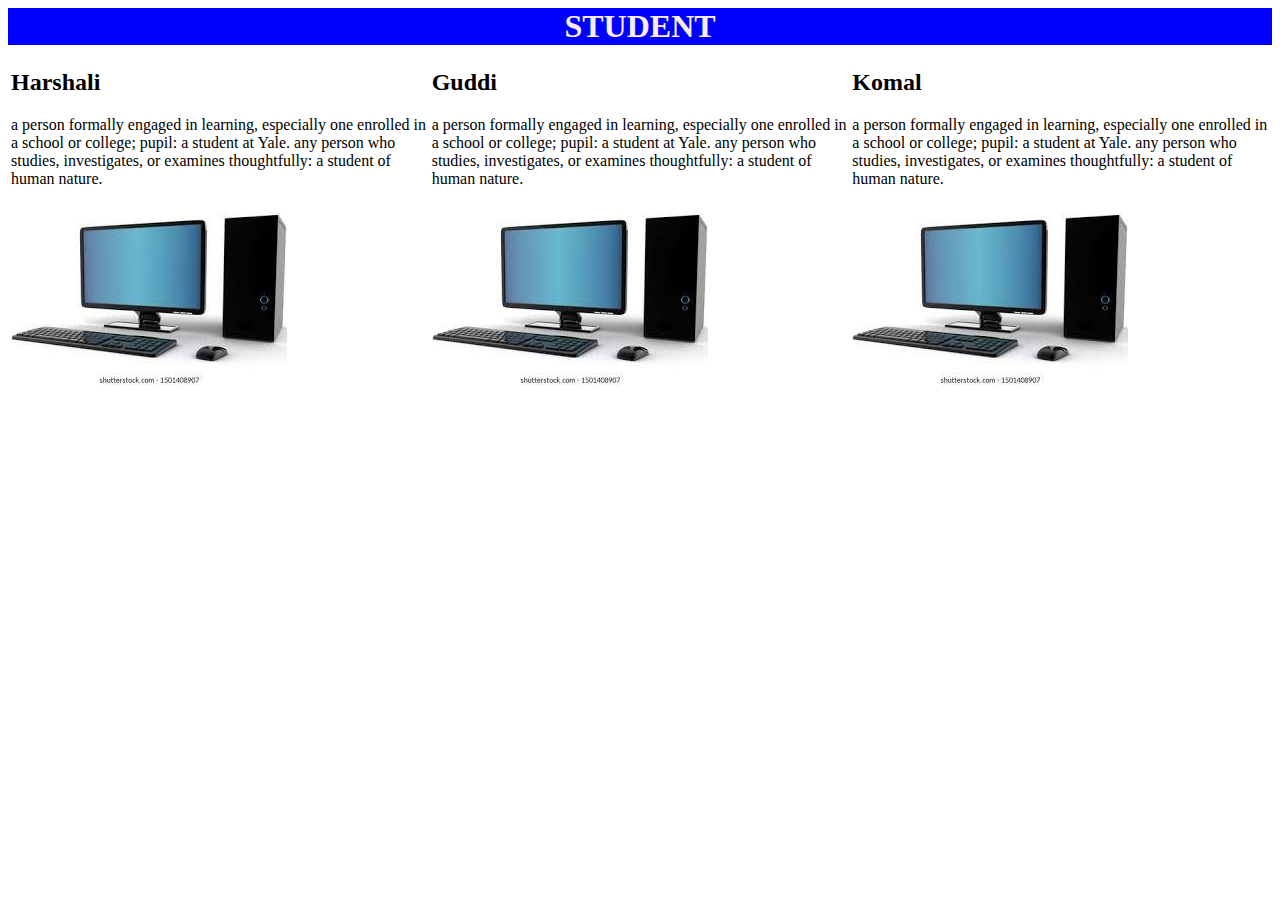
<file: index.html>
<html>
  <head>
    <h1 style="background: blue; color: #faece9">STUDENT</h1>
  </head>
  <link href="styles.css" rel="stylesheet" />
  <body><table>
    <td>
      <h2><a class="nostyle" href="harshali.html">Harshali</a></h2>
      <p>
        a person formally engaged in learning, especially one enrolled in a
        school or college; pupil: a student at Yale. any person who studies,
        investigates, or examines thoughtfully: a student of human nature.
      </p>
      <img src="images/download1.jpg" />
    </td>
    <td>
      <h2><a class="nostyle" href="Guddi.html">Guddi</a></h2>
      <p>
        a person formally engaged in learning, especially one enrolled in a
        school or college; pupil: a student at Yale. any person who studies,
        investigates, or examines thoughtfully: a student of human nature.
      </p>
      <img src="images/download1.jpg" />
    </td>
    <td>
      <h2><a  class="nostyle" href="Komal.html">Komal</a></h2>
      <p>
        a person formally engaged in learning, especially one enrolled in a
        school or college; pupil: a student at Yale. any person who studies,
        investigates, or examines thoughtfully: a student of human nature.
      </p>
      <img src="images/download1.jpg" />
    </td></table>
  </body>
</html>
</file>
<file: styles.css>
h1
{  
  text-align: center;
}
a.nostyle:link {
  text-decoration: inherit;
  color: #000000;
  cursor: auto;
}

a.nostyle:visited {
  text-decoration: inherit;
  color: #000000;
  cursor: auto;
}

a.nostyle:hover
{
  color: blue;
}
.button{
  text-align:center;
}
</file>
